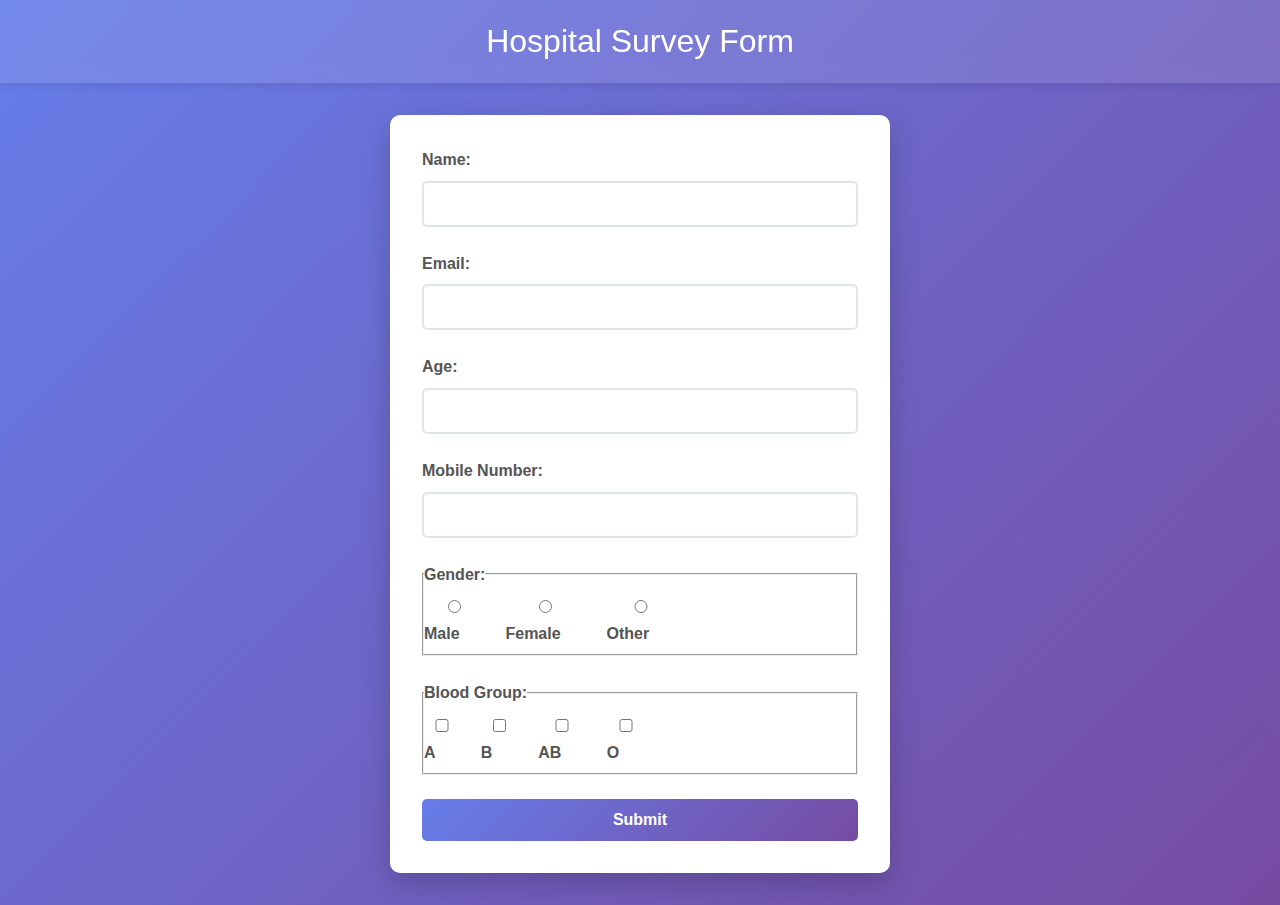
<file: index.html>
<!DOCTYPE html>
<html lang="en">
<head>
  <meta charset="UTF-8">
  <meta name="viewport" content="width=device-width, initial-scale=1.0">
  <title>Hospital Survey Form</title>
  <link rel="stylesheet" href="styles/styles.css">
</head>
<body>
  <header>
    <h1>Hospital Survey Form</h1>
  </header>
  <main>
    <div class="container">
      <form action="#" method="post">
        <div class="form-group">
          <label for="name">Name:</label>
          <input type="text" id="name" name="name" required>
        </div>
        
        <div class="form-group">
          <label for="email">Email:</label>
          <input type="email" id="email" name="email" required>
        </div>
        
        <div class="form-group">
          <label for="age">Age:</label>
          <input type="number" id="age" name="age" required>
        </div>
        
        <div class="form-group">
          <label for="mobile">Mobile Number:</label>
          <input type="tel" id="mobile" name="mobile" required>
        </div>
        
        <fieldset class="form-group">
          <legend>Gender:</legend>
          <label><input type="radio" name="gender" value="male" required> Male</label>
          <label><input type="radio" name="gender" value="female"> Female</label>
          <label><input type="radio" name="gender" value="other"> Other</label>
        </fieldset>
        
        <fieldset class="form-group">
          <legend>Blood Group:</legend>
          <label><input type="checkbox" name="bloodgroup[]" value="A"> A</label>
          <label><input type="checkbox" name="bloodgroup[]" value="B"> B</label>
          <label><input type="checkbox" name="bloodgroup[]" value="AB"> AB</label>
          <label><input type="checkbox" name="bloodgroup[]" value="O"> O</label>
        </fieldset>
        
        <button type="submit">Submit</button>
      </form>
    </div>
  </main>
</body>
</html>
</file>
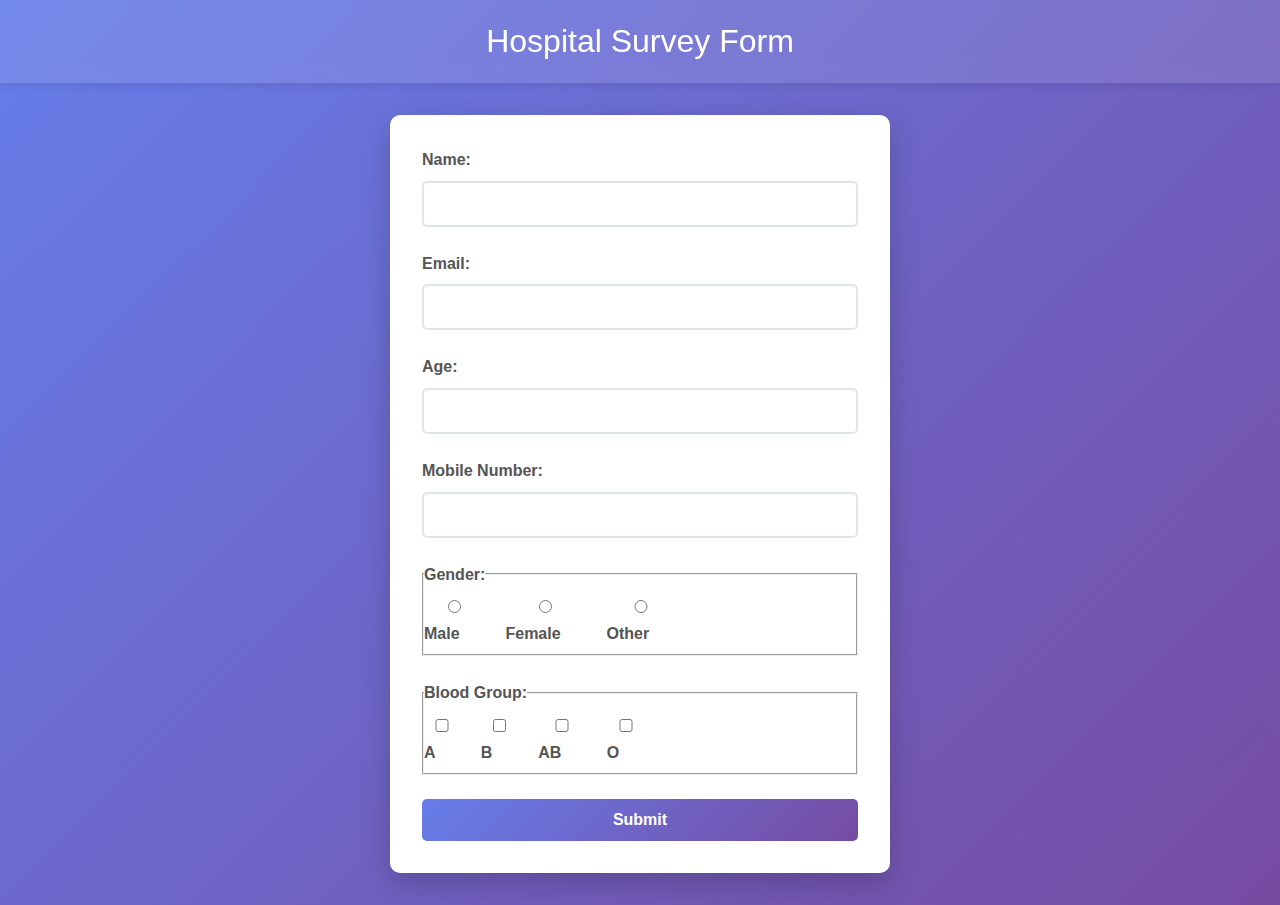
<file: pages/index.html>
<!DOCTYPE html>
<html lang="en">
<head>
  <meta charset="UTF-8">
  <meta name="viewport" content="width=device-width, initial-scale=1.0">
  <title>Hospital Survey Form</title>
  <link rel="stylesheet" href="../styles/styles.css">
</head>
<body>
  <header>
    <h1>Hospital Survey Form</h1>
  </header>
  <main>
    <div class="container">
      <form action="#" method="post">
        <div class="form-group">
          <label for="name">Name:</label>
          <input type="text" id="name" name="name" required>
        </div>
        
        <div class="form-group">
          <label for="email">Email:</label>
          <input type="email" id="email" name="email" required>
        </div>
        
        <div class="form-group">
          <label for="age">Age:</label>
          <input type="number" id="age" name="age" required>
        </div>
        
        <div class="form-group">
          <label for="mobile">Mobile Number:</label>
          <input type="tel" id="mobile" name="mobile" required>
        </div>
        
        <fieldset class="form-group">
          <legend>Gender:</legend>
          <label><input type="radio" name="gender" value="male" required> Male</label>
          <label><input type="radio" name="gender" value="female"> Female</label>
          <label><input type="radio" name="gender" value="other"> Other</label>
        </fieldset>
        
        <fieldset class="form-group">
          <legend>Blood Group:</legend>
          <label><input type="checkbox" name="bloodgroup[]" value="A"> A</label>
          <label><input type="checkbox" name="bloodgroup[]" value="B"> B</label>
          <label><input type="checkbox" name="bloodgroup[]" value="AB"> AB</label>
          <label><input type="checkbox" name="bloodgroup[]" value="O"> O</label>
        </fieldset>
        
        <button type="submit">Submit</button>
      </form>
    </div>
  </main>
</body>
</html>
</file>
<file: styles/styles.css>
/* Reset and base styles */
* {
  margin: 0;
  padding: 0;
  box-sizing: border-box;
}

body {
  font-family: 'Segoe UI', Tahoma, Geneva, Verdana, sans-serif;
  line-height: 1.6;
  color: #333;
  background: linear-gradient(135deg, #667eea 0%, #764ba2 100%);
  min-height: 100vh;
  display: flex;
  flex-direction: column;
}

header {
  background: rgba(255, 255, 255, 0.1);
  backdrop-filter: blur(10px);
  padding: 1rem;
  text-align: center;
  box-shadow: 0 2px 10px rgba(0, 0, 0, 0.1);
}

header h1 {
  color: #fff;
  font-size: 2rem;
  font-weight: 300;
}

main {
  flex: 1;
  display: flex;
  justify-content: center;
  align-items: center;
  padding: 2rem;
}

.container {
  background: #fff;
  border-radius: 10px;
  box-shadow: 0 10px 30px rgba(0, 0, 0, 0.2);
  padding: 2rem;
  max-width: 500px;
  width: 100%;
  animation: fadeIn 0.5s ease-in;
}

@keyframes fadeIn {
  from {
    opacity: 0;
    transform: translateY(20px);
  }
  to {
    opacity: 1;
    transform: translateY(0);
  }
}

.form-group {
  margin-bottom: 1.5rem;
}

.form-group label {
  display: block;
  margin-bottom: 0.5rem;
  font-weight: 600;
  color: #555;
}

.form-group input,
.form-group select,
.form-group textarea {
  width: 100%;
  padding: 0.75rem;
  border: 2px solid #e1e5e9;
  border-radius: 5px;
  font-size: 1rem;
  transition: border-color 0.3s ease;
}

.form-group input:focus,
.form-group select:focus,
.form-group textarea:focus {
  outline: none;
  border-color: #667eea;
  box-shadow: 0 0 0 3px rgba(102, 126, 234, 0.1);
}

.form-group fieldset {
  border: none;
  padding: 0;
}

.form-group legend {
  font-weight: 600;
  margin-bottom: 0.5rem;
  color: #555;
}

.form-group label input[type="radio"],
.form-group label input[type="checkbox"] {
  margin-right: 0.5rem;
}

.form-group label {
  display: inline-block;
  margin-right: 1rem;
  margin-bottom: 0.5rem;
}

button[type="submit"] {
  background: linear-gradient(135deg, #667eea 0%, #764ba2 100%);
  color: #fff;
  border: none;
  padding: 0.75rem 2rem;
  border-radius: 5px;
  font-size: 1rem;
  font-weight: 600;
  cursor: pointer;
  transition: transform 0.2s ease, box-shadow 0.2s ease;
  width: 100%;
}

button[type="submit"]:hover {
  transform: translateY(-2px);
  box-shadow: 0 5px 15px rgba(102, 126, 234, 0.4);
}

button[type="submit"]:active {
  transform: translateY(0);
}

/* Responsive design */
@media (max-width: 600px) {
  main {
    padding: 1rem;
  }

  .container {
    padding: 1.5rem;
  }

  header h1 {
    font-size: 1.5rem;
  }
}
</file>
